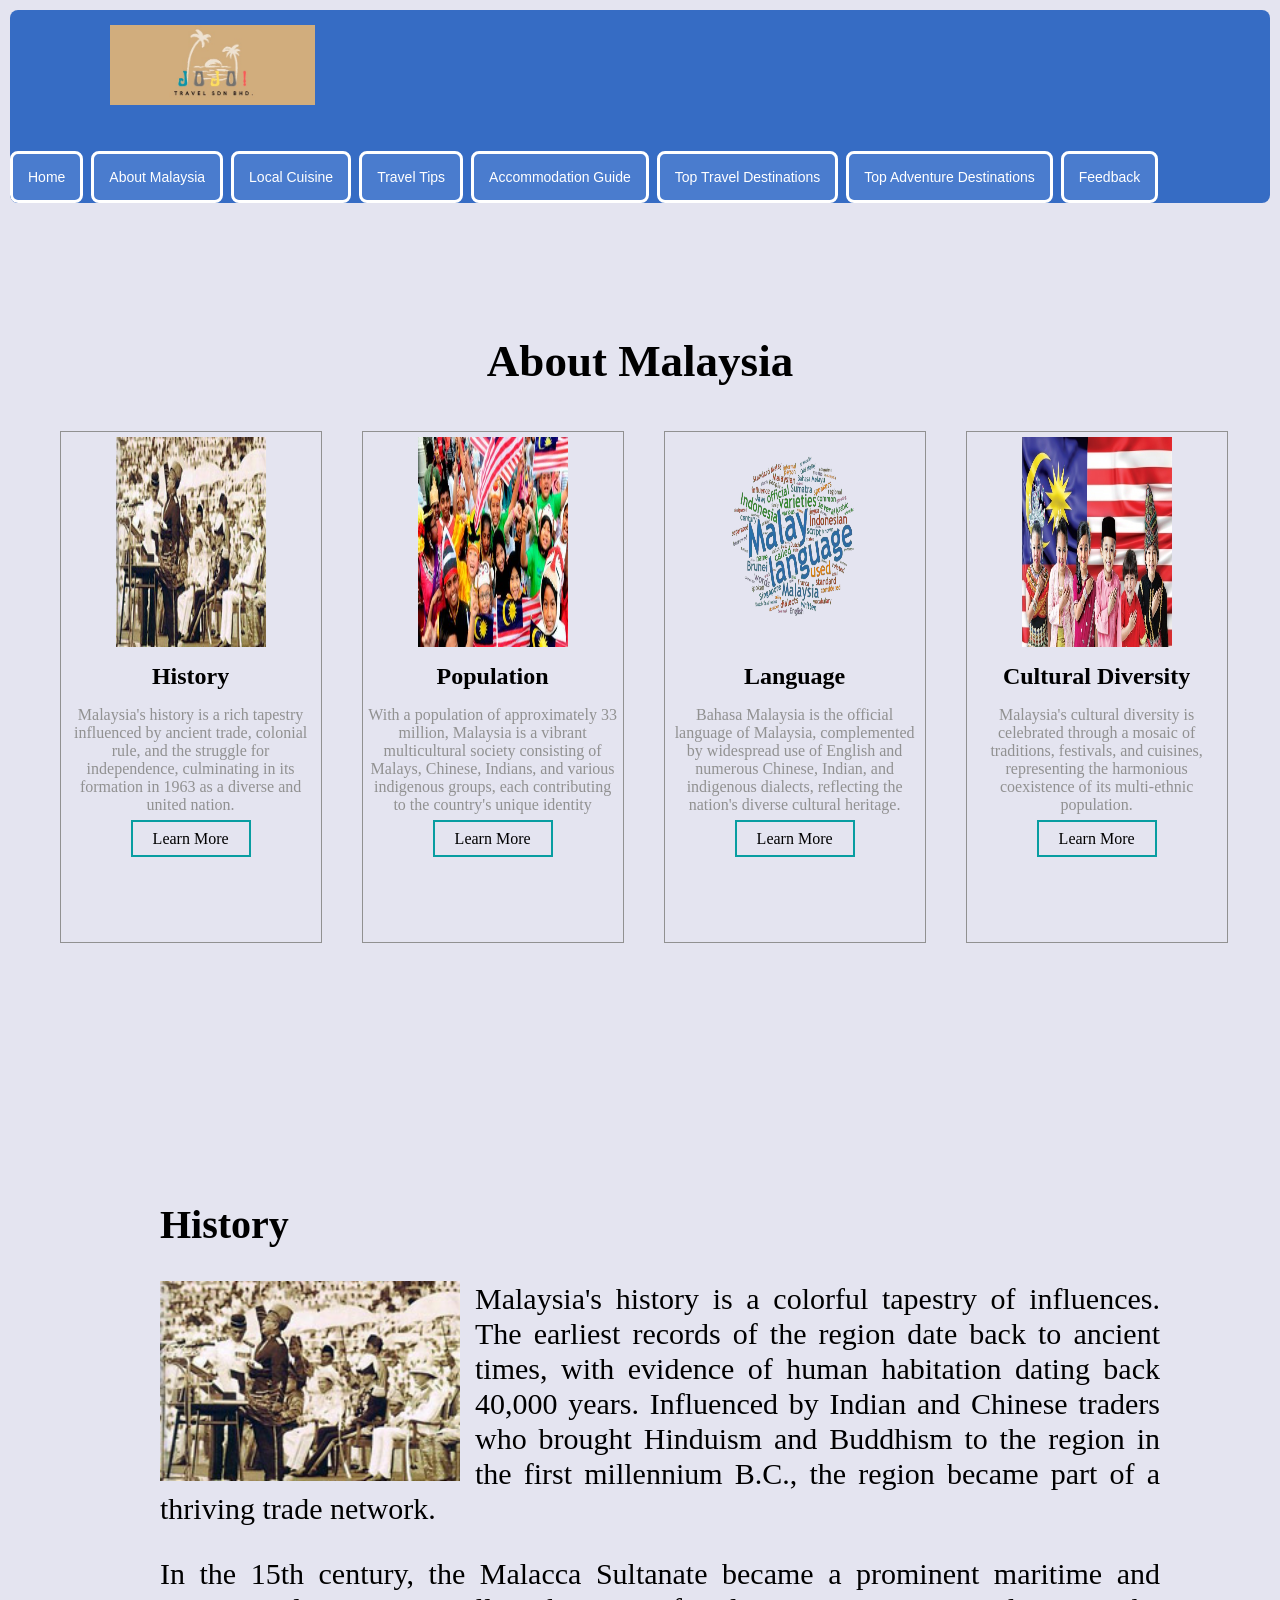
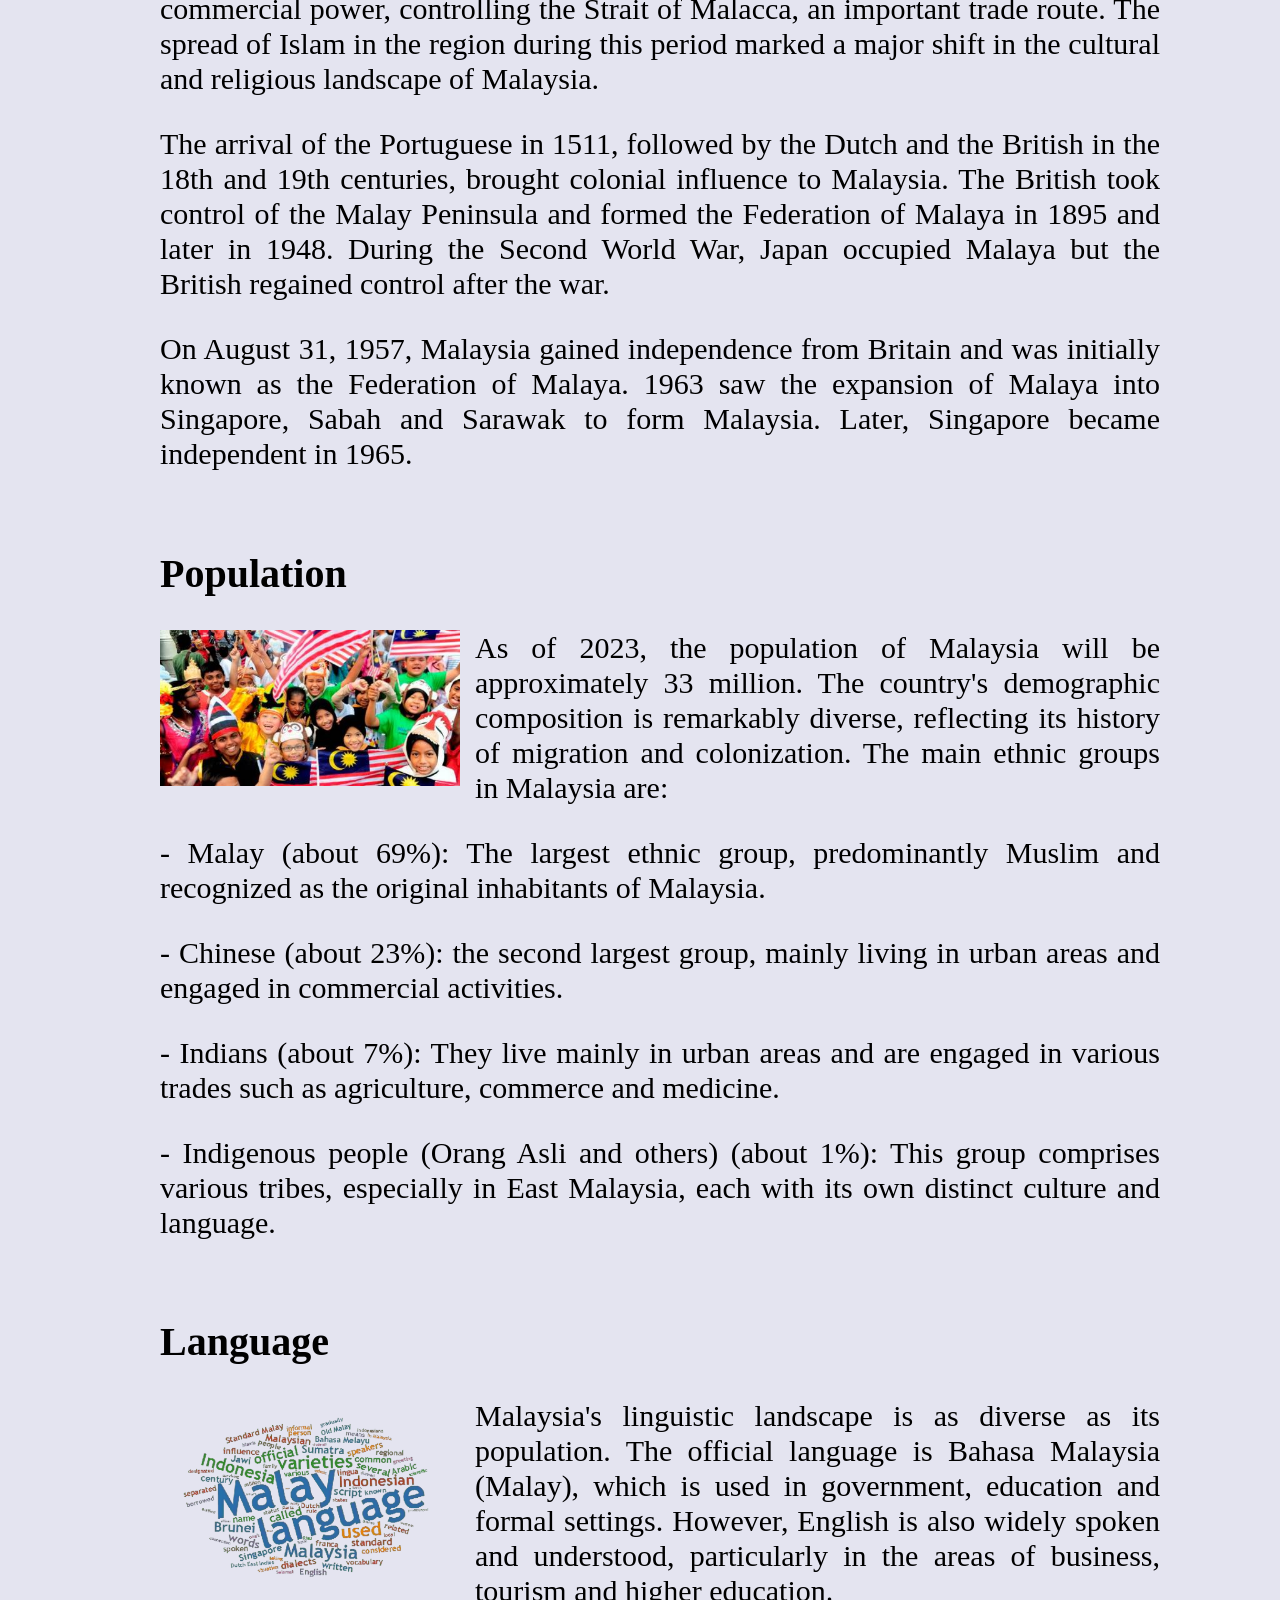
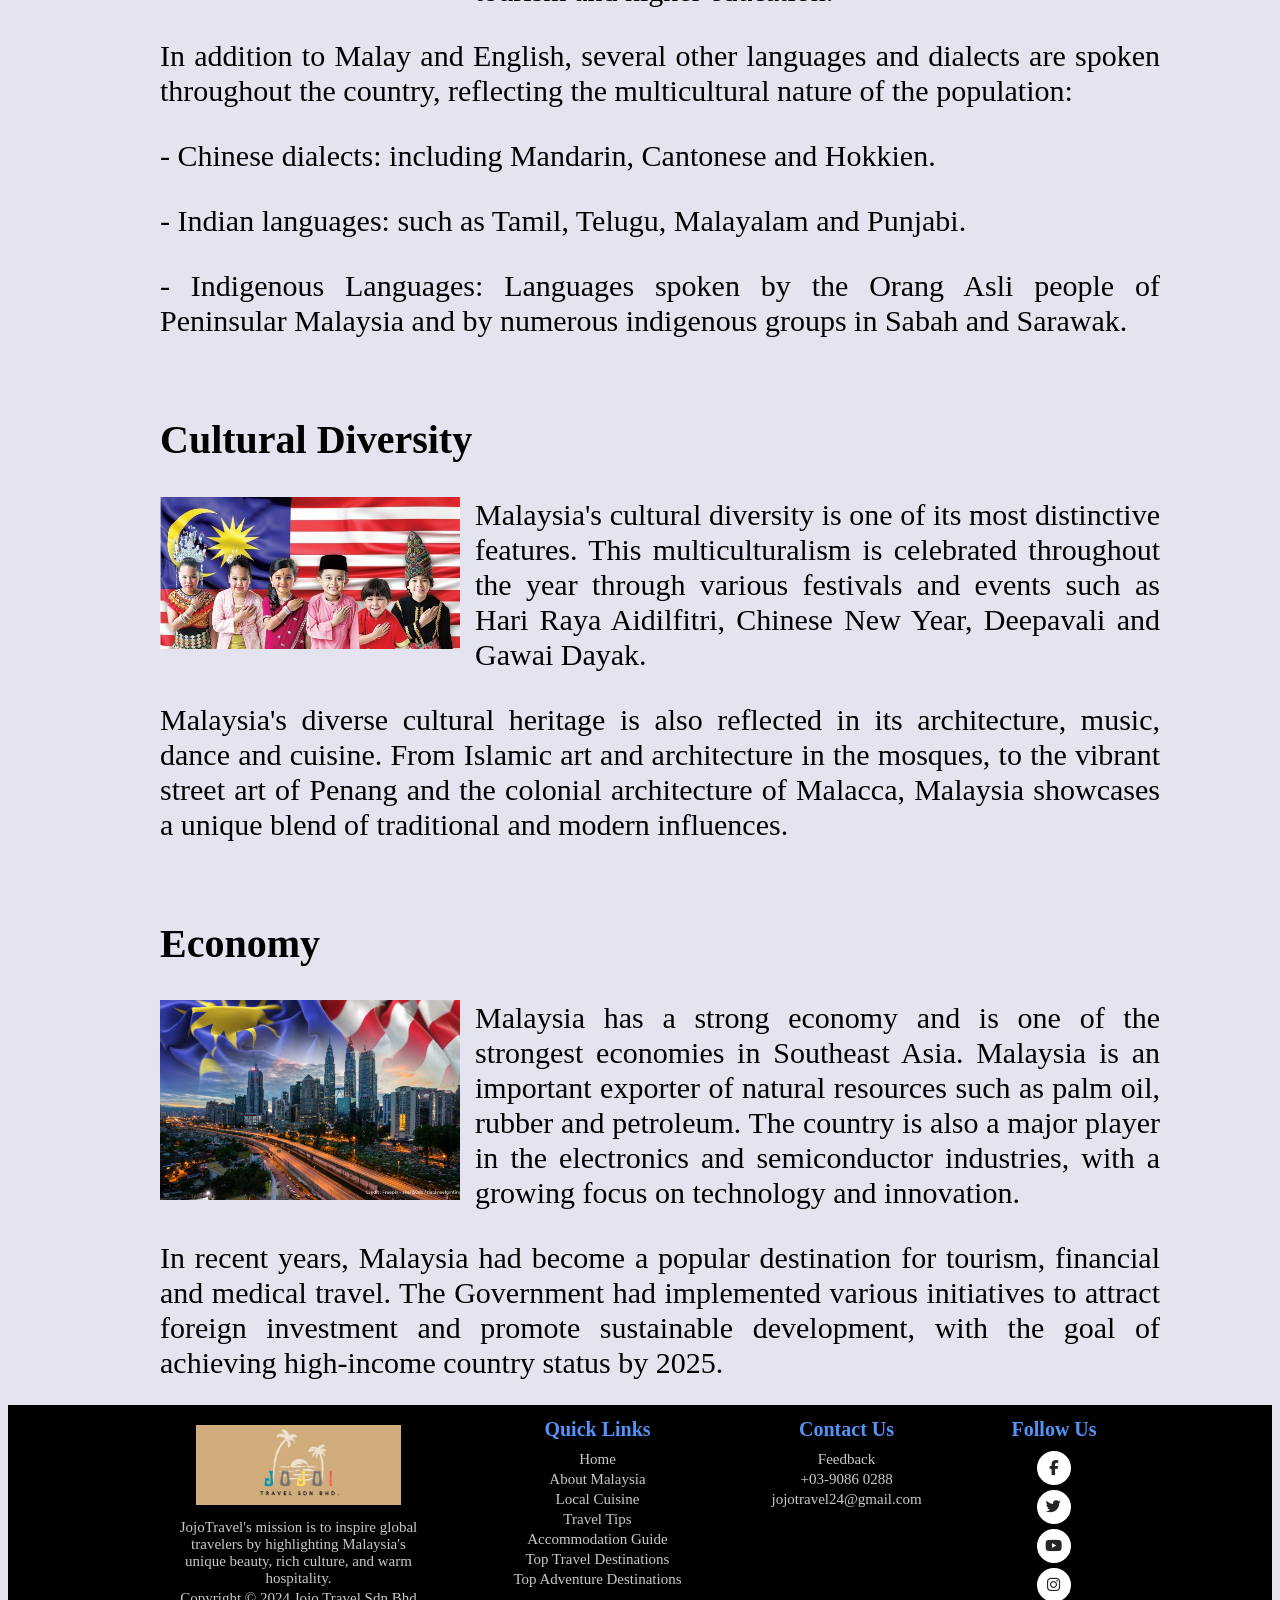
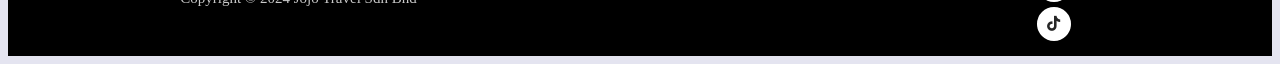
<file: AboutMalaysia.html>
<!DOCTYPE html>
<html lang="en">
    <head>
        <meta charset="utf-8">
        <meta name="viewport" content="width=device-width, initial-scale=1.0">
        <title>About Malaysia</title>
        <link rel="stylesheet" type="text/css" href="css/headerFooter.css">
        <link rel="stylesheet" href=https://cdnjs.cloudflare.com/ajax/libs/font-awesome/6.6.0/css/all.min.css>
        <link rel="stylesheet" href="css/about.css">
        <style>
        </style>
    </head>
    <body>
        <nav class="topBar">
            <div class="top_icon">
                <a href="index.html"><img src="image/JOJO.jpeg"></a>
            </div>
            <div class="topBar_nav">
                <a href="index.html">Home</a>
                <a href="AboutMalaysia.html">About Malaysia</a>
                <a href="LocalCuisine.html">Local Cuisine</a>
                <a href="tips.html">Travel Tips</a>
                <a href="acmGuide.html">Accommodation Guide</a>
                <a href="TopTravelDest.html">Top Travel Destinations</a>
                <a href="TopAdvDest.html">Top Adventure Destinations</a>
                <a href="feedback.html">Feedback</a>
            </div>
        </nav>

        <div class="upcoming_event">

            <h1>About Malaysia</h1>
    
            <div class="upcoming_box">
    
                <div class="upcoming_card">
    
                    <div class="upcoming_img">
                        <img src="./images/about/History.jpeg" alt="history" width="50" height="210">
    
                    </div>
    
                    <div class="upcoming_tag">
                        <h2>History</h2>
                        <p class="about">Malaysia's history is a rich tapestry influenced by ancient trade, colonial rule, and the struggle for independence, culminating in its formation in 1963 as a diverse and united nation.</p>
                        <a href="#history" class="f_btn">Learn More</a>
                    </div>
    
                </div>
    
                <div class="upcoming_card">
    
                    <div class="upcoming_img">
                        <img src="./images/about/population.jpeg" alt="population" width="50" height="210">
                    </div>
    
                    <div class="upcoming_tag">
                        <h2>Population</h2>
                        <p class="about">With a population of approximately 33 million, Malaysia is a vibrant multicultural society consisting of Malays, Chinese, Indians, and various indigenous groups, each contributing to the country's unique identity</p>
                        <a href="#population" class="f_btn">Learn More</a>
                    </div>
    
                </div>
    
    
                <div class="upcoming_card">
    
                    <div class="upcoming_img">
                        <img src="./images/about/language.webp" alt="language" width="50" height="210">
                    </div>
    
                    <div class="upcoming_tag">
                        <h2>Language</h2>
                        <p class="about">Bahasa Malaysia is the official language of Malaysia, complemented by widespread use of English and numerous Chinese, Indian, and indigenous dialects, reflecting the nation's diverse cultural heritage.</p>
                        <a href="#language" class="f_btn">Learn More</a>
                    </div>
    
                </div>
    
                <div class="upcoming_card">
    
                    <div class="upcoming_img">
                        <img src="./images/about/culturaldiversity.jpeg" alt="culturaldiversity" width="50" height="210">
                    </div>
    
                    <div class="upcoming_tag">
                        <h2>Cultural Diversity</h2>
                        <p class="about">Malaysia's cultural diversity is celebrated through a mosaic of traditions, festivals, and cuisines, representing the harmonious coexistence of its multi-ethnic population.</p>
                        <a href="#culturaldiversity" class="f_btn">Learn More</a>
                    </div>
    
                </div>
    
                <div class="upcoming_card">
    
                    <div class="upcoming_img">
                        <img src="./images/about/economy.jpeg" alt="economy" width="50" height="210">
                    </div>
    
                    <div class="upcoming_tag">
                        <h2>Economy</h2>
                        <p class="about">Malaysia's economy is dynamic and fast-growing, driven by natural resource exports, a thriving electronics sector, and a burgeoning tourism and service industry.</p>
                        <a href="#economy" class="f_btn">Learn More</a>
                    </div>
    
                </div>
            </div>
        </div>
    
    
    
        <div class="details">
            <section id="history">
                <h2>History</h2>
                <div class="details_image">
                    <img src="./images/about/History.jpeg" alt="history" width="300" height="500"
                        style="float: left; margin-right: 15px;">
                </div>
                <div class="details_tag">
                    <p>Malaysia's history is a colorful tapestry of influences. The earliest records of the region date back to ancient times, with evidence of human habitation dating back 40,000 years. Influenced by Indian and Chinese traders who brought Hinduism and Buddhism to the region in the first millennium B.C., the region became part of a thriving trade network.</p>

                    <p>In the 15th century, the Malacca Sultanate became a prominent maritime and commercial power, controlling the Strait of Malacca, an important trade route. The spread of Islam in the region during this period marked a major shift in the cultural and religious landscape of Malaysia.</p>
                        
                    <p>The arrival of the Portuguese in 1511, followed by the Dutch and the British in the 18th and 19th centuries, brought colonial influence to Malaysia. The British took control of the Malay Peninsula and formed the Federation of Malaya in 1895 and later in 1948. During the Second World War, Japan occupied Malaya but the British regained control after the war.</p>
                        
                    <p>On August 31, 1957, Malaysia gained independence from Britain and was initially known as the Federation of Malaya. 1963 saw the expansion of Malaya into Singapore, Sabah and Sarawak to form Malaysia. Later, Singapore became independent in 1965.</p>
                </div>
            </section>
        </div>
    
        <div class="details">
            <section id="population">
                <h2>Population</h2>
                    <div class="details_image">
                        <img src="./images/about/population.jpeg" alt="population" width="300" height="500"
                            style="float: left; margin-right: 15px;">
                    </div>
                    <div class="details_tag">
                        <p>As of 2023, the population of Malaysia will be approximately 33 million. The country's demographic composition is remarkably diverse, reflecting its history of migration and colonization. The main ethnic groups in Malaysia are: </p>

                        <p> - Malay (about 69%): The largest ethnic group, predominantly Muslim and recognized as the original inhabitants of Malaysia.</p>
                        <p> - Chinese (about 23%): the second largest group, mainly living in urban areas and engaged in commercial activities.</p>
                        <p> - Indians (about 7%): They live mainly in urban areas and are engaged in various trades such as agriculture, commerce and medicine.</p>
                        <p> - Indigenous people (Orang Asli and others) (about 1%): This group comprises various tribes, especially in East Malaysia, each with its own distinct culture and language.</p>
                    </div>
            </section>
        </div>
    
        <div class="details">
            <section id="language">
                <h2>Language</h2>
                    <div class="details_image">
                        <img src="./images/about/language.webp" alt="language" width="300" height="500"
                            style="float: left; margin-right: 15px;">
                    </div>
                    <div class="details_tag">
                        <p>Malaysia's linguistic landscape is as diverse as its population. The official language is Bahasa Malaysia (Malay), which is used in government, education and formal settings. However, English is also widely spoken and understood, particularly in the areas of business, tourism and higher education.</p>
                        <p>In addition to Malay and English, several other languages and dialects are spoken throughout the country, reflecting the multicultural nature of the population:</p>
                        <p>- Chinese dialects: including Mandarin, Cantonese and Hokkien.</p>
                        <p>- Indian languages: such as Tamil, Telugu, Malayalam and Punjabi.</p>
                        <p>- Indigenous Languages: Languages spoken by the Orang Asli people of Peninsular Malaysia and by numerous indigenous groups in Sabah and Sarawak.</p>
                    </div>
            </section>
        </div>
    
        <div class="details">
            <section id="culturaldiversity">
                <h2>Cultural Diversity</h2>
                    <div class="details_image">
                        <img src="./images/about/culturaldiversity.jpeg" alt="culturaldiversity" width="300" height="500"
                            style="float: left; margin-right: 15px;">
                    </div>
                    <div class="details_tag">
                        <p>Malaysia's cultural diversity is one of its most distinctive features. This multiculturalism is celebrated throughout the year through various festivals and events such as Hari Raya Aidilfitri, Chinese New Year, Deepavali and Gawai Dayak.</p>
                        <p>Malaysia's diverse cultural heritage is also reflected in its architecture, music, dance and cuisine. From Islamic art and architecture in the mosques, to the vibrant street art of Penang and the colonial architecture of Malacca, Malaysia showcases a unique blend of traditional and modern influences.</p>
                    </div>
            </section>
        </div>
    
        <div class="details">
            <section id="economy">
                <h2>Economy</h2>
                    <div class="details_image">
                        <img src="./images/about/economy.jpeg" alt="economy" width="300" height="500"
                            style="float: left; margin-right: 15px;">
                    </div>
                    <div class="details_tag">
                        <p>Malaysia has a strong economy and is one of the strongest economies in Southeast Asia. Malaysia is an important exporter of natural resources such as palm oil, rubber and petroleum. The country is also a major player in the electronics and semiconductor industries, with a growing focus on technology and innovation.</p>
                        <p>In recent years, Malaysia had become a popular destination for tourism, financial and medical travel. The Government had implemented various initiatives to attract foreign investment and promote sustainable development, with the goal of achieving high-income country status by 2025.</p>
                    </div>
            </section>
        </div>
        

        <footer>
            <div class="bottom">
                <ul class="bottom_left">
                    <div class="bottom_icon">
                    <a href="index.html"><img src="image/JOJO.jpeg"></a>
                    </div>
                    <li>JojoTravel's mission is to inspire global travelers by highlighting Malaysia's unique beauty, rich culture, and warm hospitality.</li>
                    <li>Copyright © 2024 Jojo Travel Sdn Bhd</li>
                </ul>
                <ul class="bottom_nav">
                    <li class="bottom_Head">Quick Links</li>
                    <li><a href="index.html">Home</a></li>
                    <li><a href="AboutMalaysia.html">About Malaysia</a></li>
                    <li><a href="LocalCuisine.html">Local Cuisine</a></li>
                    <li><a href="tips.html">Travel Tips</a></li>
                    <li><a href="acmGuide.html">Accommodation Guide</a></li>
                    <li><a href="TopTravelDest.html">Top Travel Destinations</a></li>
                    <li><a href="TopAdvDest.html">Top Adventure Destinations</a></li>
                </ul>
                <ul>
                    <li class="bottom_Head">Contact Us</li>
                    <li class="feedback"><a href="feedback.html">Feedback</a></li>
                    <li>+03-9086 0288</li>
                    <li>jojotravel24@gmail.com</li>
                </ul>
                <ul class="bottom_media">
                    <li class="bottom_Head">Follow Us</li>
                    <li><a href="https://www.facebook.com" target="_blank"><i class="fab fa-facebook-f icon"></i></a></li>
                    <li><a href="https://www.twitter.com" target="_blank"><i class="fab fa-twitter icon"></i></a></li>
                    <li><a href="https://www.youtube.com" target="_blank"><i class="fab fa-youtube icon"></i></a></li>
                    <li><a href="https://www.instagram.com" target="_blank"><i class="fab fa-instagram icon"></i></a></li>
                    <li><a href="https://www.tiktok.com" target="_blank"><i class="fab fa-tiktok icon"></i></a></li>
                </ul>
            </div>
        </footer>
    </body>
</html>
</file>
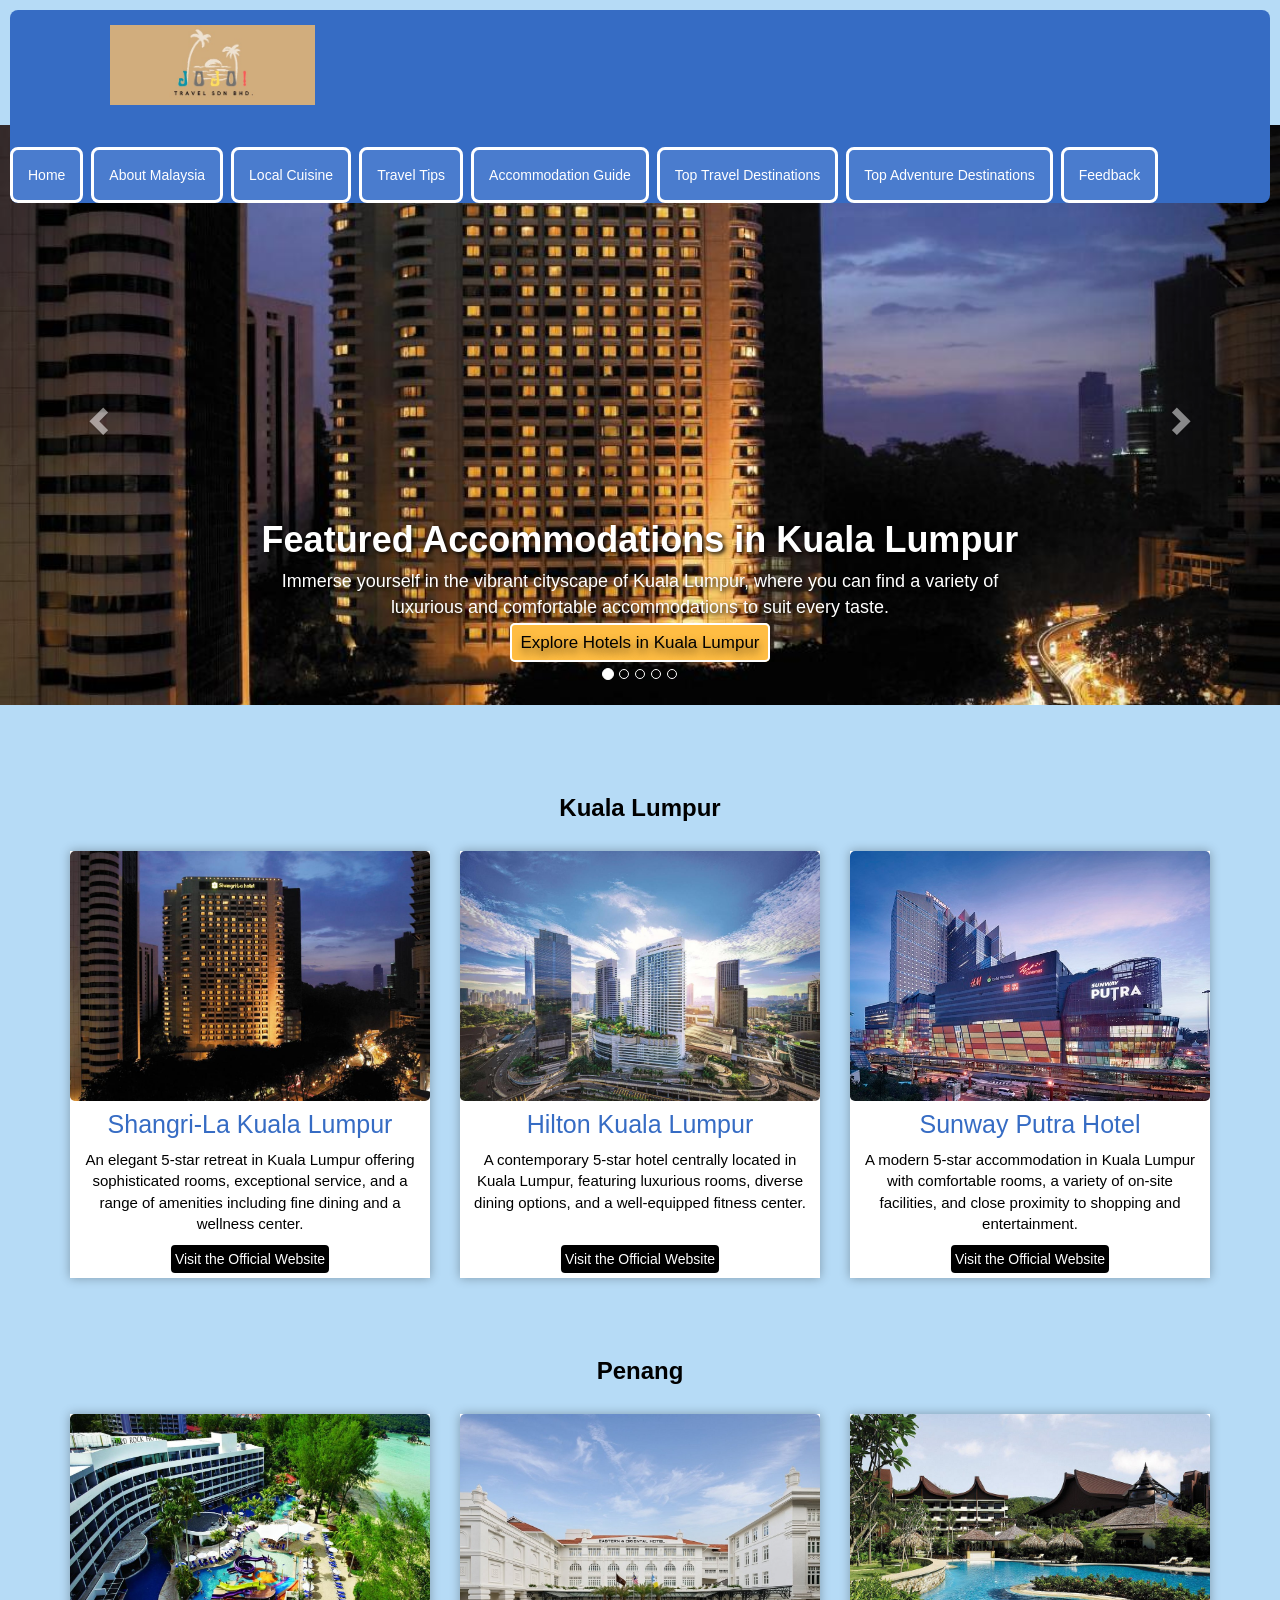
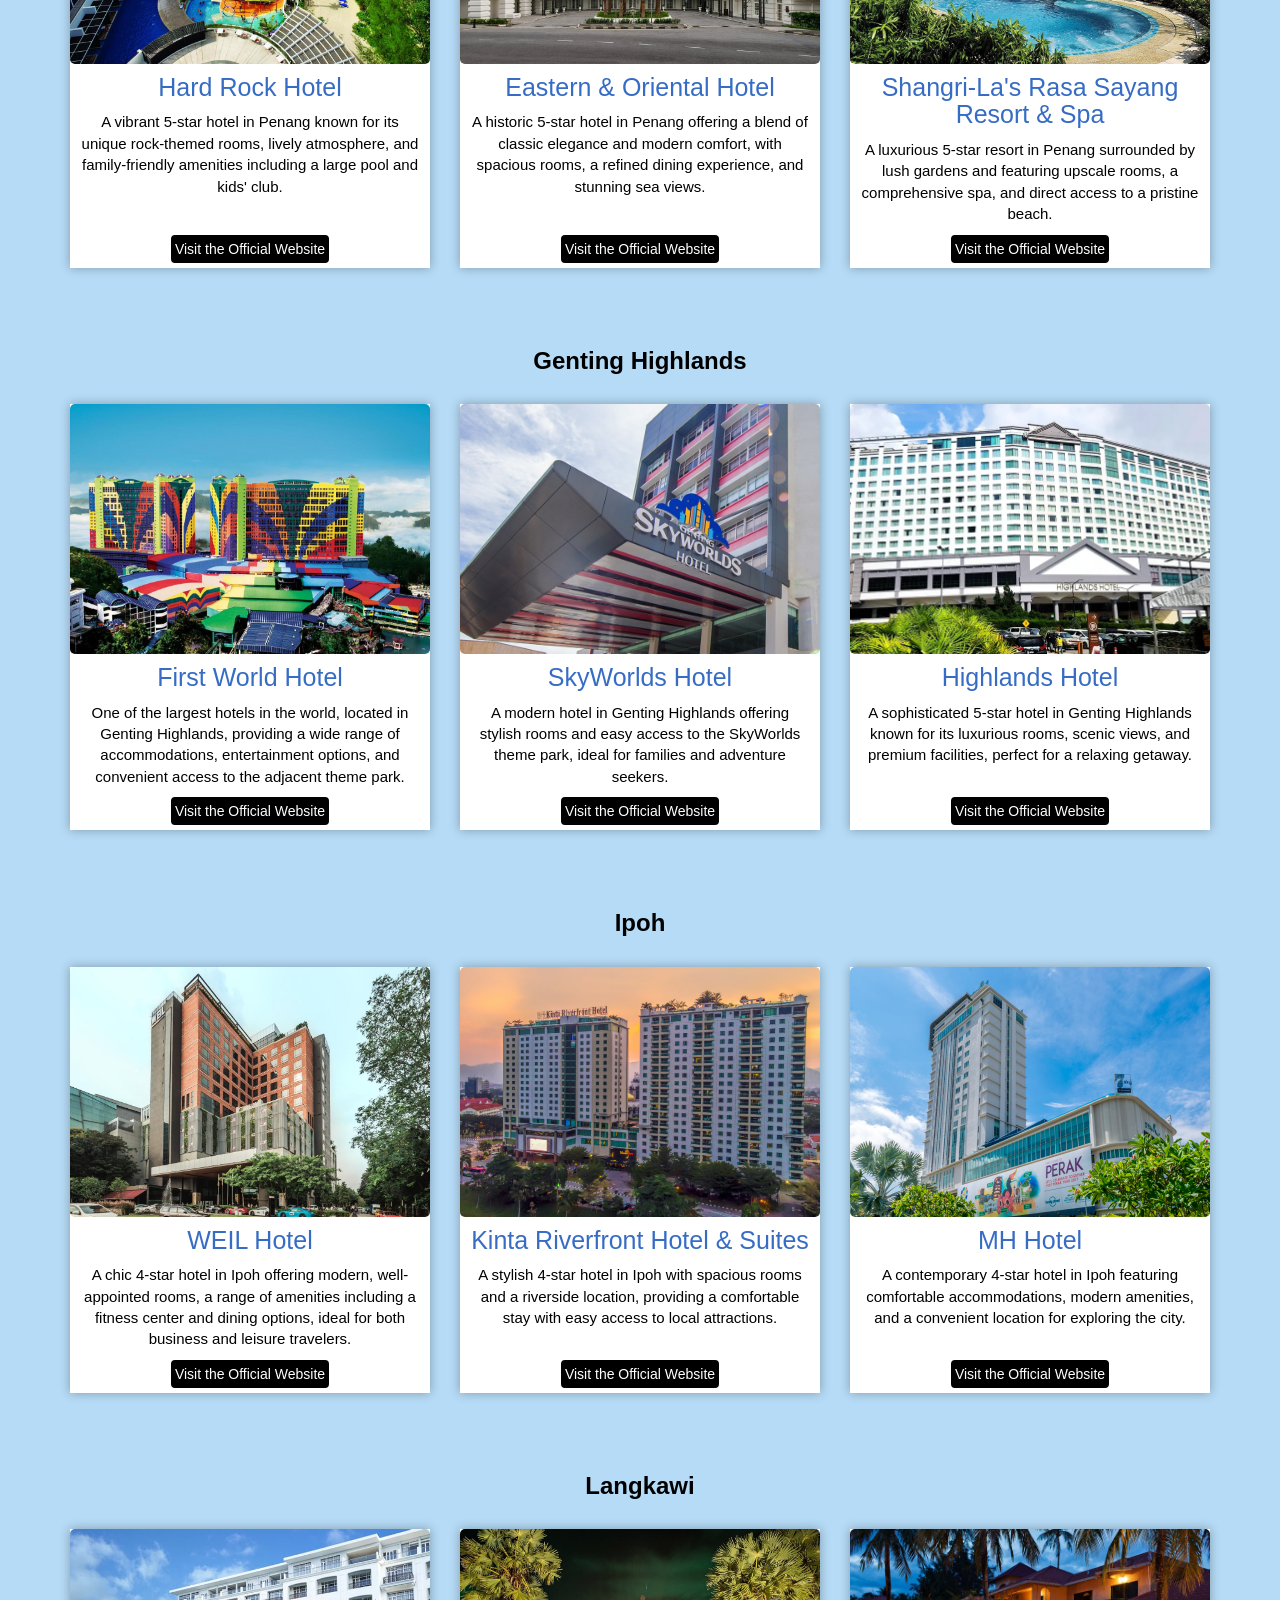
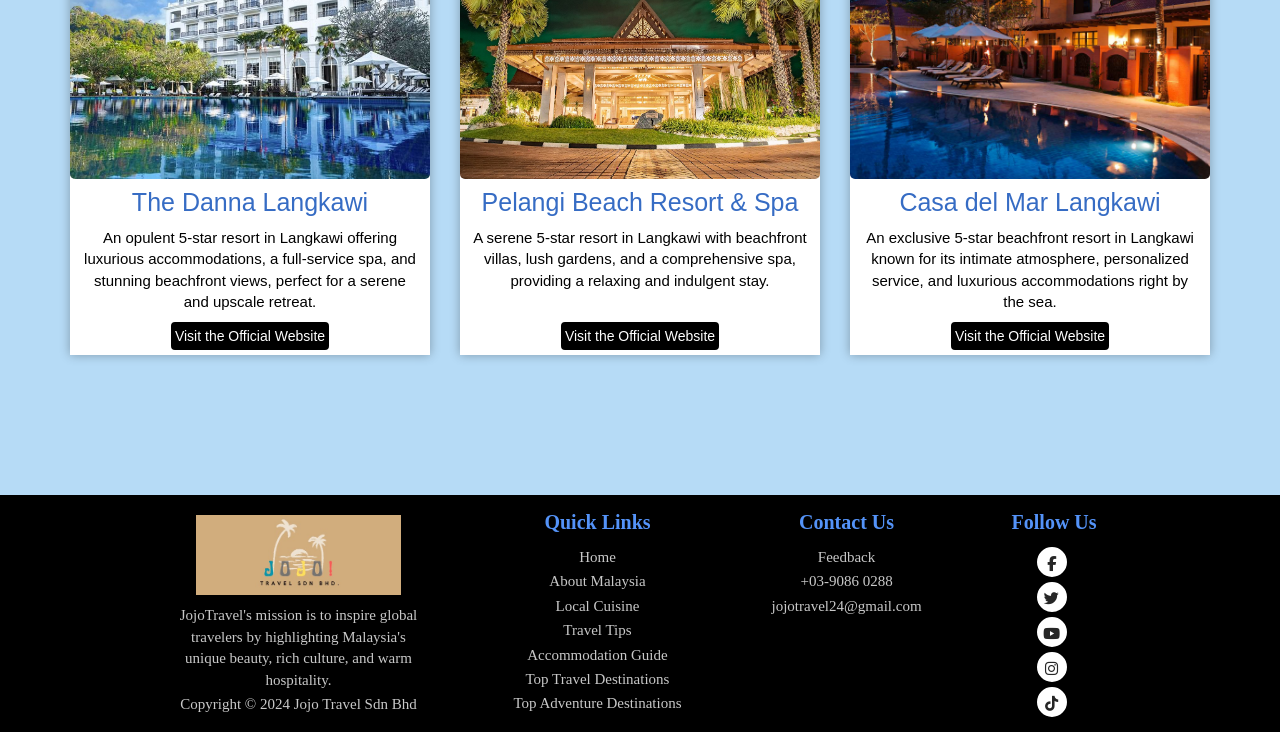
<file: acmGuide.html>
<!DOCTYPE html>
<html lang="en">
    <head>
        <meta charset="utf-8">
        <meta name="viewport" content="width=device-width, initial-scale=1.0">
        <title>Accomodation Guide</title>
        
        <link rel="stylesheet" href="https://maxcdn.bootstrapcdn.com/bootstrap/3.4.1/css/bootstrap.min.css">
        <link rel="stylesheet" href=https://cdnjs.cloudflare.com/ajax/libs/font-awesome/6.6.0/css/all.min.css>
        <link rel="stylesheet" href="css/acmGuide.css">
        <link rel="stylesheet" href="css/headerFooter.css">
        <link rel="stylesheet" href="css/modal.css">
        <script src="https://ajax.googleapis.com/ajax/libs/jquery/3.7.1/jquery.min.js"></script>
        <script src="https://maxcdn.bootstrapcdn.com/bootstrap/3.4.1/js/bootstrap.min.js"></script>
        
    </head>
    <body>
        <nav class="topBar">
            <div class="top_icon">
                <a href="index.html"><img src="image/JOJO.jpeg"></a>
            </div>
            <div class="topBar_nav">
                <a href="index.html">Home</a>
                <a href="AboutMalaysia.html">About Malaysia</a>
                <a href="LocalCuisine.html">Local Cuisine</a>
                <a href="tips.html">Travel Tips</a>
                <a href="acmGuide.html">Accommodation Guide</a>
                <a href="TopTravelDest.html">Top Travel Destinations</a>
                <a href="TopAdvDest.html">Top Adventure Destinations</a>
                <a href="feedback.html">Feedback</a>
            </div>
        </nav>
        <br>

        <div id="myCarousel" class="carousel slide" data-ride="carousel">
            <ol class="carousel-indicators">
              <li data-target="#myCarousel" data-slide-to="0" class="active"></li>
              <li data-target="#myCarousel" data-slide-to="1"></li>
              <li data-target="#myCarousel" data-slide-to="2"></li>
              <li data-target="#myCarousel" data-slide-to="3"></li>
              <li data-target="#myCarousel" data-slide-to="4"></li>
            </ol>
        
            <div class="carousel-inner" role="listbox">
              <div class="item active">
                <img src="acm_img/shangri-la.jpg" alt="Image">
                <div class="carousel-caption">
                    <h1>Featured Accommodations in Kuala Lumpur</h1>
                    <p class="acm_guide">Immerse yourself in the vibrant cityscape of Kuala Lumpur, where you can find a variety of luxurious and comfortable accommodations to suit every taste.</p>
                    <a href="#kuala_lumpur" class="btn-link">Explore Hotels in Kuala Lumpur</a>
                </div>      
                
              </div>
        
              <div class="item">
                <img src="acm_img/hard_rock.jpg" alt="Image">
                <div class="carousel-caption">
                    <h1>Featured Accommodations in Penang</h1>
                    <p class="acm_guide">Experience the cultural richness of Penang, where you can enjoy diverse dining options and stay in well-appointed hotels that reflect the city's heritage.</p>
                    <a href="#penang" class="btn-link">Explore Hotels in Penang</a>
                </div>      
              </div>

              <div class="item">
                <img src="acm_img/firstWorld.jpg" alt="Image">
                <div class="carousel-caption">
                    <h1>Featured Accommodations in Genting Highlands</h1>
                    <p class="acm_guide">Take in the stunning views and exciting attractions of Genting Highlands, with a range of accommodation options designed for relaxation and adventure.</p>
                    <a href="#genting" class="btn-link">Explore Hotels in Genting Highlands</a>
                </div>      
              </div>

              <div class="item">
                <img src="acm_img/weil.jpg" alt="Image">
                <div class="carousel-caption">
                    <h1>Featured Accommodations in Ipoh</h1>
                    <p class="acm_guide">Discover the serene charm of Ipoh, offering a selection of cozy hotels and experiences that capture the essence of this tranquil destination.</p>
                    <a href="#ipoh" class="btn-link">Explore Hotels in Ipoh</a>
                </div>      
              </div>

              <div class="item">
                <img src="acm_img/thedanna.jpg" alt="Image">
                <div class="carousel-caption">
                    <h1>Featured Accommodations in Langkawi</h1>
                    <p class="acm_guide">Discover the breathtaking natural beauty of Langkawi, where you'll find a range of luxurious resorts and charming accommodations set amidst stunning landscapes.</p>
                    <a href="#langkawi" class="btn-link">Explore Hotels in Langkawi</a>
                </div>      
              </div>
            </div>
            
            <a class="left carousel-control" href="#myCarousel" role="button" data-slide="prev">
                <span class="glyphicon glyphicon-chevron-left" aria-hidden="true"></span>
                <span class="sr-only">Previous</span>
            </a>
            <a class="right carousel-control" href="#myCarousel" role="button" data-slide="next">
                <span class="glyphicon glyphicon-chevron-right" aria-hidden="true"></span>
                <span class="sr-only">Next</span>
            </a>
        </div>

        <!-- <div class="button-container">
            <a href="#kuala_lumpur">Kuala Lumpur</a>
            <a href="#penang">Penang</a>
            <a href="#genting">Genting Highland</a>
            <a href="#ipoh">Ipoh</a>
            <a href="#langkawi">Langkawi</a>
        </div> -->

        <br><br><br><br>
        <div class="container text-center">    
            <h3 id="kuala_lumpur">Kuala Lumpur</h3><br>
          
            <div class="row">
                <div class="col-sm-4">
                        <div class="box">
                            <img src="acm_img/shangri-la.jpg" class="img-responsive" style="width:100%" alt="Shangri-La Kuala Lumpur">
                            <h4>Shangri-La Kuala Lumpur</h4>
                            <p>An elegant 5-star retreat in Kuala Lumpur offering sophisticated rooms, exceptional service, and a range of amenities including fine dining and a wellness center.</p>
                            <a href="https://www.shangri-la.com/en/kualalumpur/shangrila/" class="visit_button" target="_blank" rel="noopener noreferrer">Visit the Official Website</a>
                        </div>
                </div>
        
                <div class="col-sm-4">
                    <div class="box">
                        <img src="acm_img/hilton.jpg" class="img-responsive" style="width:100%" alt="Hilton Kuala Lumpur">
                        <h4>Hilton Kuala Lumpur</h4>
                        <p>A contemporary 5-star hotel centrally located in Kuala Lumpur, featuring luxurious rooms, diverse dining options, and a well-equipped fitness center.</p>
                        <a href="https://www.hilton.com/en/hotels/kulhihi-hilton-kuala-lumpur/" class="visit_button" target="_blank" rel="noopener noreferrer">Visit the Official Website</a>
                    </div>
                </div>
        
            <div class="col-sm-4">
                <div class="box">
                    <img src="acm_img/sunway_putra.jpg" class="img-responsive" style="width:100%" alt="Sunway Putra Hotel">
                    <h4>Sunway Putra Hotel</h4>
                    <p>A modern 5-star accommodation in Kuala Lumpur with comfortable rooms, a variety of on-site facilities, and close proximity to shopping and entertainment.</p>
                    <a href="https://www.sunwayhotels.com/sunway-putra" class="visit_button" target="_blank" rel="noopener noreferrer">Visit the Official Website</a>
                </div>
            </div>
        </div><br><br><br><br>
        
            <h3 id="penang">Penang</h3><br>
            <div class="row">
                <div class="col-sm-4">
                        <div class="box">
                            <img src="acm_img/hard_rock.jpg" class="img-responsive" style="width:100%" alt="Hard Rock Hotel">
                            <h4>Hard Rock Hotel</h4>
                            <p>A vibrant 5-star hotel in Penang known for its unique rock-themed rooms, lively atmosphere, and family-friendly amenities including a large pool and kids' club.</p>
                            <a href="https://hotel.hardrock.com/penang/" class="visit_button" target="_blank" rel="noopener noreferrer">Visit the Official Website</a>
                        </div>
                </div>
        
                <div class="col-sm-4">
                    <div class="box">
                        <img src="acm_img/eastern-oriental-hotel.jpg" class="img-responsive" style="width:100%" alt="Eastern & Oriental Hotel">
                        <h4>Eastern & Oriental Hotel</h4>
                        <p>A historic 5-star hotel in Penang offering a blend of classic elegance and modern comfort, with spacious rooms, a refined dining experience, and stunning sea views.</p>
                        <a href="https://www.eohotels.com/" class="visit_button" target="_blank" rel="noopener noreferrer">Visit the Official Website</a>
                    </div>
                </div>
        
            <div class="col-sm-4">
                <div class="box">
                    <img src="acm_img/shangri-la_Penang.jpg" class="img-responsive" style="width:100%" alt="Shangri-La's Rasa Sayang Resort & Spa">
                    <h4>Shangri-La's Rasa Sayang Resort & Spa</h4>
                    <p>A luxurious 5-star resort in Penang surrounded by lush gardens and featuring upscale rooms, a comprehensive spa, and direct access to a pristine beach.</p>
                    <a href="https://www.shangri-la.com/en/penang/rasasayangresort/" class="visit_button" target="_blank" rel="noopener noreferrer">Visit the Official Website</a>
                </div>
            </div>
        </div><br><br><br><br>
        
            <h3 id="genting">Genting Highlands</h3><br>
            <div class="row">
                <div class="col-sm-4">
                        <div class="box">
                            <img src="acm_img/firstWorld.jpg" class="img-responsive" style="width:100%" alt="First World Hotel">
                            <h4>First World Hotel</h4>
                            <p>One of the largest hotels in the world, located in Genting Highlands, providing a wide range of accommodations, entertainment options, and convenient access to the adjacent theme park.</p>
                            <a href="https://www.rwgenting.com/en/hotels/first-world-hotel.html" class="visit_button" target="_blank" rel="noopener noreferrer">Visit the Official Website</a>
                        </div>
                </div>
        
                <div class="col-sm-4">
                        <div class="box">
                            <img src="acm_img/skyWorld.jpeg" class="img-responsive" style="width:100%" alt="SkyWorlds Hotel">
                            <h4>SkyWorlds Hotel</h4>
                            <p>A modern hotel in Genting Highlands offering stylish rooms and easy access to the SkyWorlds theme park, ideal for families and adventure seekers.</p>
                            <a href="https://www.rwgenting.com/en/hotels/genting-skyworlds-hotel.html" class="visit_button" target="_blank" rel="noopener noreferrer">Visit the Official Website</a>
                        </div>
                </div>
        
                <div class="col-sm-4">
                        <div class="box">
                            <img src="acm_img/highland.jpg" class="img-responsive" style="width:100%" alt="Highlands Hotel">
                            <h4>Highlands Hotel</h4>
                            <p>A sophisticated 5-star hotel in Genting Highlands known for its luxurious rooms, scenic views, and premium facilities, perfect for a relaxing getaway.</p>
                            <a href="https://www.rwgenting.com/en/hotels/highlands-hotel.html" class="visit_button" target="_blank" rel="noopener noreferrer">Visit the Official Website</a>
                        </div>
                </div>
            </div><br><br><br><br>
        
            <h3 id="ipoh">Ipoh</h3><br>
            <div class="row">
                <div class="col-sm-4">
                        <div class="box">
                            <img src="acm_img/weil.jpg" class="img-responsive" style="width:100%" alt="WEIL Hotel">
                            <h4>WEIL Hotel</h4>
                            <p>A chic 4-star hotel in Ipoh offering modern, well-appointed rooms, a range of amenities including a fitness center and dining options, ideal for both business and leisure travelers.</p>
                            <a href="http://www.weilhotel.com/" class="visit_button" target="_blank" rel="noopener noreferrer">Visit the Official Website</a>
                        </div>
                </div>
        
                <div class="col-sm-4">
                        <div class="box">
                            <img src="acm_img/kinta.jpg" class="img-responsive" style="width:100%" alt="Kinta Riverfront Hotel & Suites">
                            <h4>Kinta Riverfront Hotel & Suites</h4>
                            <p>A stylish 4-star hotel in Ipoh with spacious rooms and a riverside location, providing a comfortable stay with easy access to local attractions.</p>
                            <a href="https://www.kintariverfront.com.my/" class="visit_button" target="_blank" rel="noopener noreferrer">Visit the Official Website</a>
                        </div>
                </div>
        
                <div class="col-sm-4">
                        <div class="box">
                            <img src="acm_img/mh.jpg" class="img-responsive" style="width:100%" alt="MH Hotel">
                            <h4>MH Hotel</h4>
                            <p>A contemporary 4-star hotel in Ipoh featuring comfortable accommodations, modern amenities, and a convenient location for exploring the city.</p>
                            <a href="https://www.mhhotels.com.my/" class="visit_button" target="_blank" rel="noopener noreferrer">Visit the Official Website</a>
                        </div>
                </div>
            </div><br><br><br><br>
        
            <h3 id="langkawi">Langkawi</h3><br>
            <div class="row">
                <div class="col-sm-4">
                        <div class="box">
                            <img src="acm_img/thedanna.jpg" class="img-responsive" style="width:100%" alt="The Danna Langkawi">
                            <h4>The Danna Langkawi</h4>
                            <p>An opulent 5-star resort in Langkawi offering luxurious accommodations, a full-service spa, and stunning beachfront views, perfect for a serene and upscale retreat.</p>
                            <a href="https://www.thedanna.com/" class="visit_button" target="_blank" rel="noopener noreferrer">Visit the Official Website</a>
                        </div>
                </div>
        
                <div class="col-sm-4">
                        <div class="box">
                            <img src="acm_img/pelangi.jpg" class="img-responsive" style="width:100%" alt="Pelangi Beach Resort & Spa">
                            <h4>Pelangi Beach Resort & Spa</h4>
                            <p>A serene 5-star resort in Langkawi with beachfront villas, lush gardens, and a comprehensive spa, providing a relaxing and indulgent stay.</p>
                            <a href="https://www.pelangiresort.com/" class="visit_button" target="_blank" rel="noopener noreferrer">Visit the Official Website</a>
                        </div>
                </div>
        
                <div class="col-sm-4">
                        <div class="box">
                            <img src="acm_img/casadelmar.jpg" class="img-responsive" style="width:100%" alt="Casa del Mar Langkawi">
                            <h4>Casa del Mar Langkawi</h4>
                            <p>An exclusive 5-star beachfront resort in Langkawi known for its intimate atmosphere, personalized service, and luxurious accommodations right by the sea.</p>
                            <a href="https://casadelmar-langkawi.com/" class="visit_button" target="_blank" rel="noopener noreferrer">Visit the Official Website</a>
                        </div>
                </div>
            </div><br><br><br><br>
        </div>

        <div id="modal_id" class="modal">
            <span class="close">&times;</span>
            <img class="modal-content" id="modal_img">
            <div id="caption"></div>
          </div>

        <br><br><br>

        <footer>
            <div class="bottom">
                <ul class="bottom_left">
                    <div class="bottom_icon">
                    <a href="index.html"><img src="image/JOJO.jpeg"></a>
                    </div>
                    <li>JojoTravel's mission is to inspire global travelers by highlighting Malaysia's unique beauty, rich culture, and warm hospitality.</li>
                    <li>Copyright © 2024 Jojo Travel Sdn Bhd</li>
                </ul>
                <ul class="bottom_nav">
                    <li class="bottom_Head">Quick Links</li>
                    <li><a href="index.html">Home</a></li>
                    <li><a href="AboutMalaysia.html">About Malaysia</a></li>
                    <li><a href="LocalCuisine.html">Local Cuisine</a></li>
                    <li><a href="tips.html">Travel Tips</a></li>
                    <li><a href="acmGuide.html">Accommodation Guide</a></li>
                    <li><a href="TopTravelDest.html">Top Travel Destinations</a></li>
                    <li><a href="TopAdvDest.html">Top Adventure Destinations</a></li>
                </ul>
                <ul>
                    <li class="bottom_Head">Contact Us</li>
                    <li class="feedback"><a href="feedback.html">Feedback</a></li>
                    <li>+03-9086 0288</li>
                    <li>jojotravel24@gmail.com</li>
                </ul>
                <ul class="bottom_media">
                    <li class="bottom_Head">Follow Us</li>
                    <li><a href="https://www.facebook.com" target="_blank"><i class="fab fa-facebook-f icon"></i></a></li>
                    <li><a href="https://www.twitter.com" target="_blank"><i class="fab fa-twitter icon"></i></a></li>
                    <li><a href="https://www.youtube.com" target="_blank"><i class="fab fa-youtube icon"></i></a></li>
                    <li><a href="https://www.instagram.com" target="_blank"><i class="fab fa-instagram icon"></i></a></li>
                    <li><a href="https://www.tiktok.com" target="_blank"><i class="fab fa-tiktok icon"></i></a></li>
                </ul>
            </div>
        </footer>

        <script src="js/modal.js"></script>
    </body>
</html>
</file>
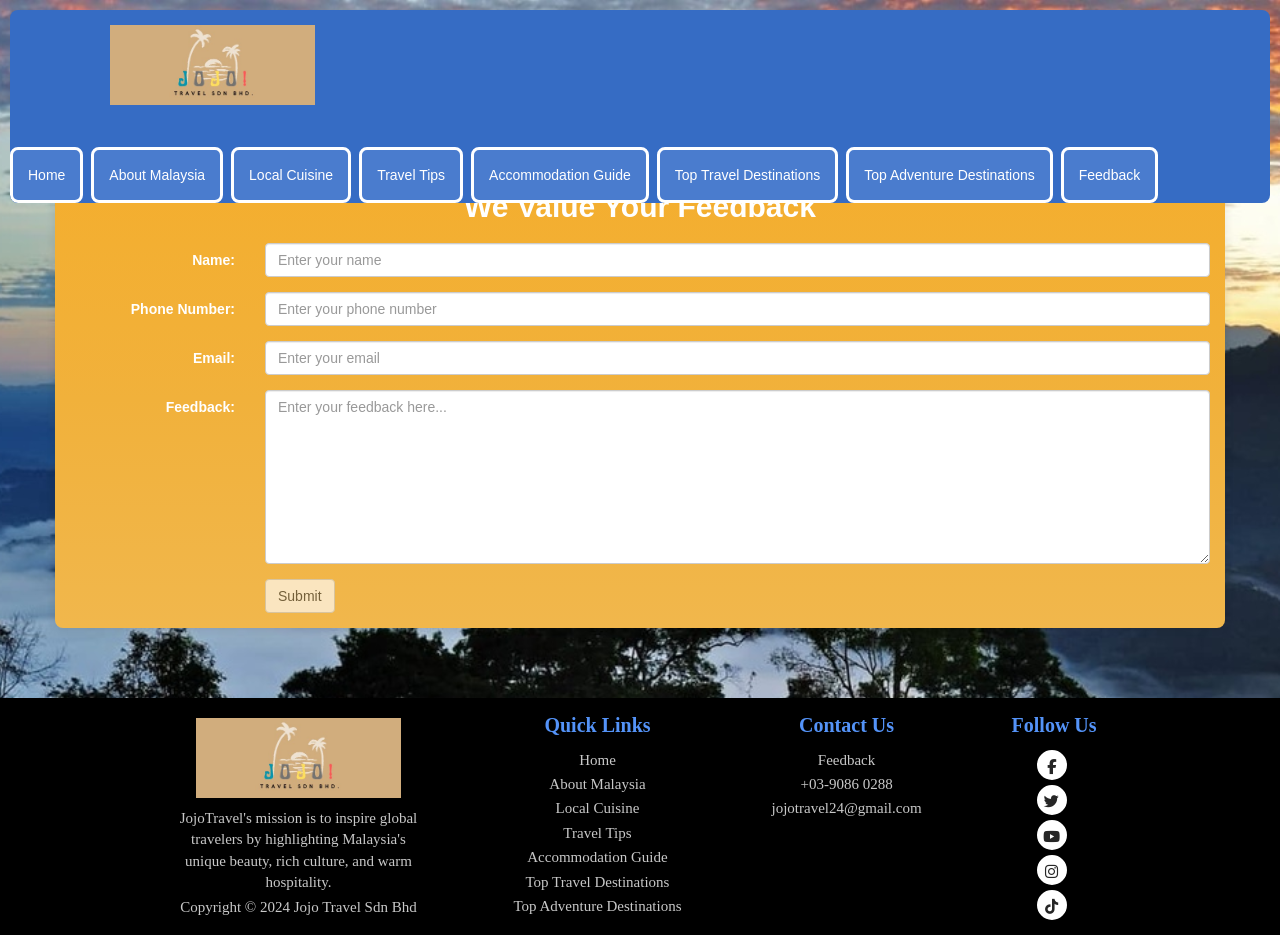
<file: feedback.html>
<!DOCTYPE html>
<html lang="en">
    <head>
        <meta charset="utf-8">
        <meta name="viewport" content="width=device-width, initial-scale=1.0">
        <title>Feedback</title>

        
        <link rel="stylesheet" href=https://cdnjs.cloudflare.com/ajax/libs/font-awesome/6.6.0/css/all.min.css>
        <link rel="stylesheet" href="https://maxcdn.bootstrapcdn.com/bootstrap/3.4.1/css/bootstrap.min.css">
        <link rel="stylesheet" type="text/css" href="css/feedback.css">
        <link rel="stylesheet" type="text/css" href="css/headerFooter.css">

        <script src="https://ajax.googleapis.com/ajax/libs/jquery/3.7.1/jquery.min.js"></script>
        <script src="https://maxcdn.bootstrapcdn.com/bootstrap/3.4.1/js/bootstrap.min.js"></script>
        <script src="https://www.google.com/recaptcha/api.js"></script>
        
    </head>
    <body>
        <nav class="topBar">
            <div class="top_icon">
                <a href="index.html"><img src="image/JOJO.jpeg"></a>
            </div>
            <div class="topBar_nav">
                <a href="index.html">Home</a>
                <a href="AboutMalaysia.html">About Malaysia</a>
                <a href="LocalCuisine.html">Local Cuisine</a>
                <a href="tips.html">Travel Tips</a>
                <a href="acmGuide.html">Accommodation Guide</a>
                <a href="TopTravelDest.html">Top Travel Destinations</a>
                <a href="TopAdvDest.html">Top Adventure Destinations</a>
                <a href="feedback.html">Feedback</a>
            </div>
        </nav>


        <div class="container">
            <h2>We Value Your Feedback</h2>
            <form class="form-horizontal" action="https://api.web3forms.com/submit" method="POST">
                <input type="hidden" name="apikey" value="2bda163d-05b4-4f89-89c3-38c340962546">
                <div class="form-group">
                    <label class="control-label col-sm-2" for="name">Name:</label>
                    <div class="col-sm-10">
                        <input type="name" class="form-control" id="name" placeholder="Enter your name" name="name" required>
                    </div>
                </div>
                <div class="form-group">
                    <label class="control-label col-sm-2" for="phone">Phone Number:</label>
                    <div class="col-sm-10">
                        <input type="phone" class="form-control" id="phone" placeholder="Enter your phone number" name="phone" required>
                    </div>
                </div>
              <div class="form-group">
                <label class="control-label col-sm-2" for="email">Email:</label>
                <div class="col-sm-10">
                  <input type="email" class="form-control" id="email" placeholder="Enter your email" name="email" required>
                </div>
              </div>
              <div class="form-group">
                <label class="control-label col-sm-2" for="feedback">Feedback:</label>
                <div class="col-sm-10">
                    <textarea type="text" class="form-control" id="feedback" placeholder="Enter your feedback here..." name="feedback" rows="8" required></textarea>
                </div>
              </div>

              <div class="form-group">
                     
                <div class="col-sm-offset-2 col-sm-10">
                    <div class="g-recaptcha" data-sitekey="6LcbdikqAAAAABQeChjzlG20JxqMMdfvVU1miLN6" data-callback="recaptchaCallback"></div>
                    
                  <button type="submit" class="btn btn-default" id="captchaBtn" disabled>Submit</button>
                </div>
              </div>
            </form>
          </div>

          

          <footer>
            <div class="bottom">
                <ul class="bottom_left">
                    <div class="bottom_icon">
                    <a href="index.html"><img src="image/JOJO.jpeg"></a>
                    </div>
                    <li>JojoTravel's mission is to inspire global travelers by highlighting Malaysia's unique beauty, rich culture, and warm hospitality.</li>
                    <li>Copyright © 2024 Jojo Travel Sdn Bhd</li>
                </ul>
                <ul class="bottom_nav">
                    <li class="bottom_Head">Quick Links</li>
                    <li><a href="index.html">Home</a></li>
                    <li><a href="AboutMalaysia.html">About Malaysia</a></li>
                    <li><a href="LocalCuisine.html">Local Cuisine</a></li>
                    <li><a href="tips.html">Travel Tips</a></li>
                    <li><a href="acmGuide.html">Accommodation Guide</a></li>
                    <li><a href="TopTravelDest.html">Top Travel Destinations</a></li>
                    <li><a href="TopAdvDest.html">Top Adventure Destinations</a></li>
                </ul>
                <ul>
                    <li class="bottom_Head">Contact Us</li>
                    <li class="feedback"><a href="feedback.html">Feedback</a></li>
                    <li>+03-9086 0288</li>
                    <li>jojotravel24@gmail.com</li>
                </ul>
                <ul class="bottom_media">
                    <li class="bottom_Head">Follow Us</li>
                    <li><a href="https://www.facebook.com" target="_blank"><i class="fab fa-facebook-f icon"></i></a></li>
                    <li><a href="https://www.twitter.com" target="_blank"><i class="fab fa-twitter icon"></i></a></li>
                    <li><a href="https://www.youtube.com" target="_blank"><i class="fab fa-youtube icon"></i></a></li>
                    <li><a href="https://www.instagram.com" target="_blank"><i class="fab fa-instagram icon"></i></a></li>
                    <li><a href="https://www.tiktok.com" target="_blank"><i class="fab fa-tiktok icon"></i></a></li>
                </ul>
            </div>
        </footer>
        <script src="js/fback_LS.js"></script>
    </body>
</html>
</file>
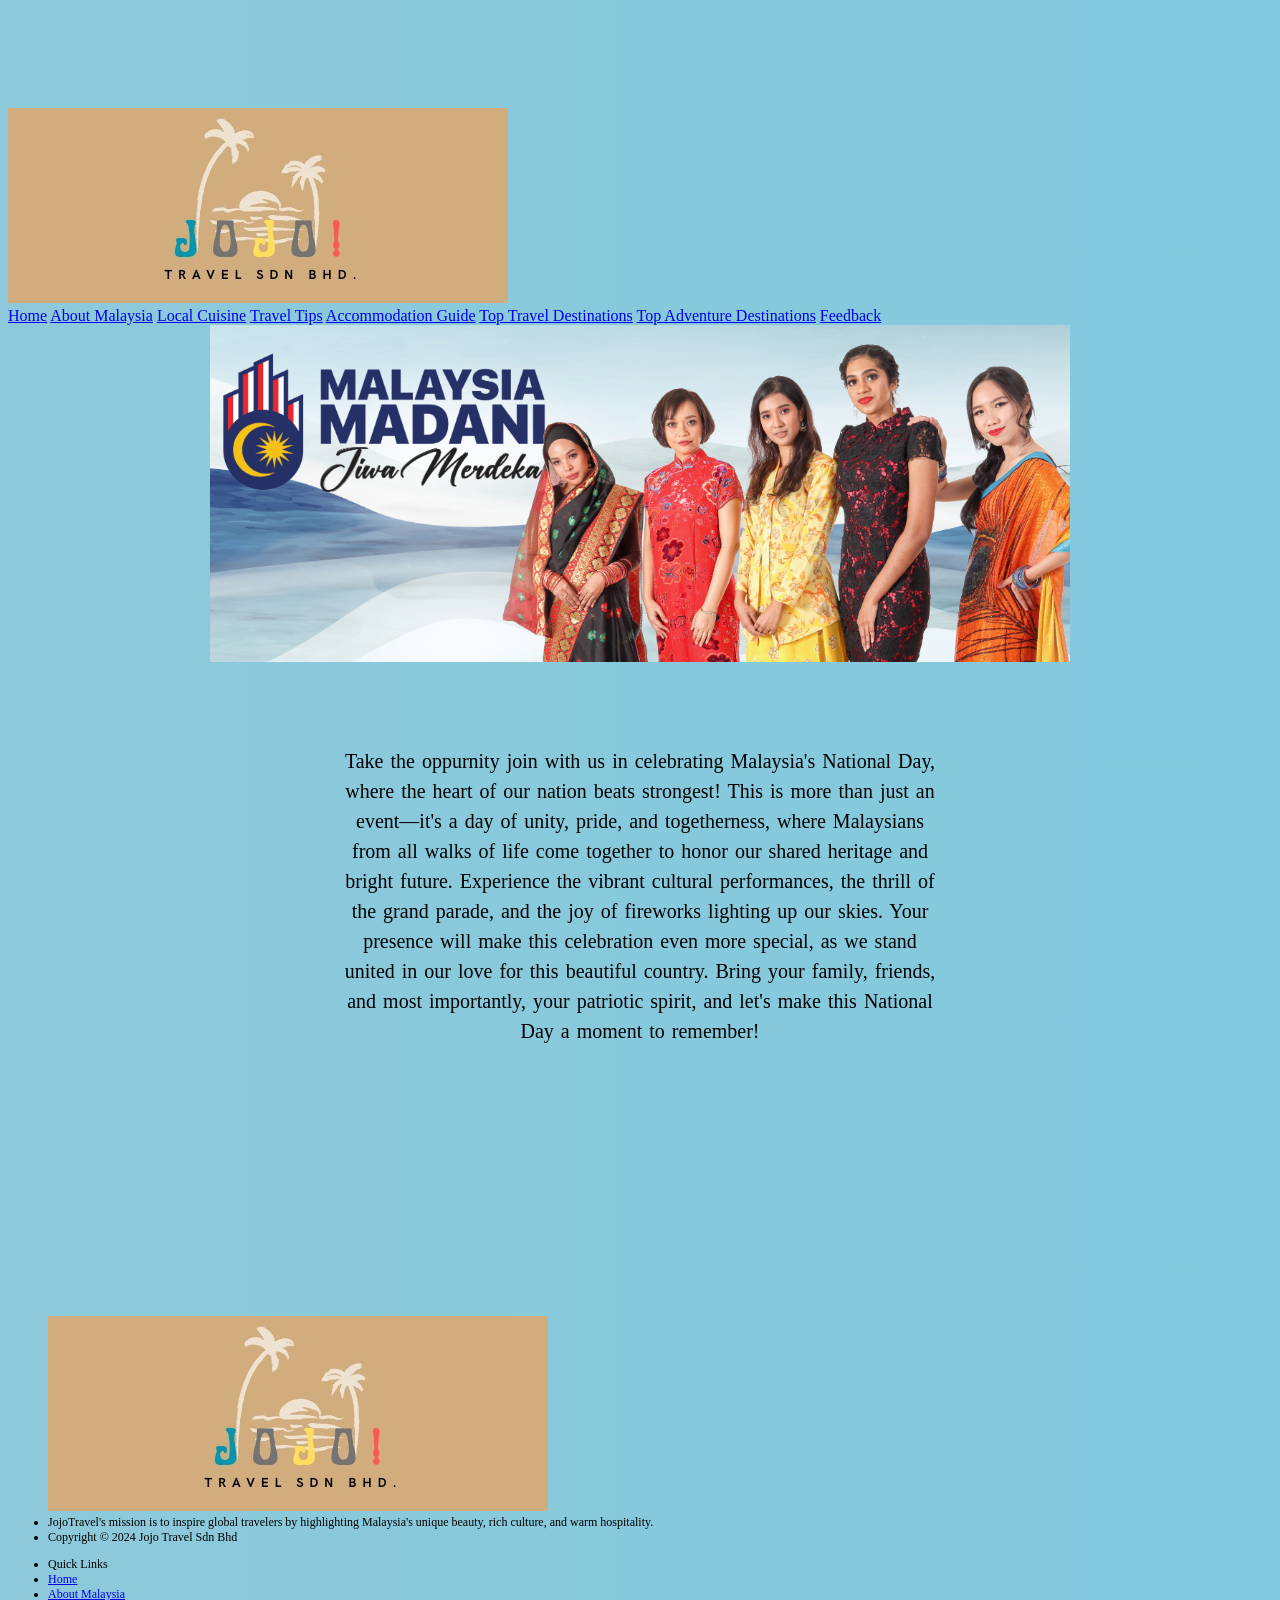
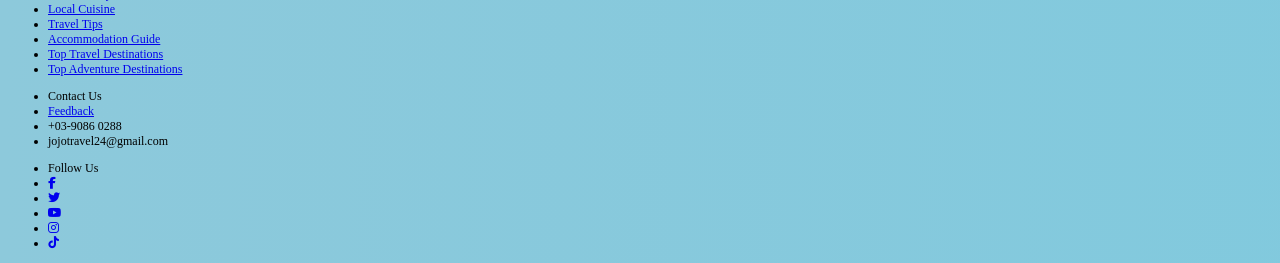
<file: NationalDay.html>
<!DOCTYPE html>
<html lang="en">
    <head>
        <meta charset="utf-8">
        <meta name="viewport" content="width=device-width, initial-scale=1.0">
        <title>National Day</title>
        <link rel="stylesheet" type="text/css" href="css:/headerFooter.css">
        <link rel="stylesheet" type="text/css" href="css/home.css">
        <link rel="stylesheet" type="text/css" href="css/national.css">
        <link rel="stylesheet" href=https://cdnjs.cloudflare.com/ajax/libs/font-awesome/6.6.0/css/all.min.css>
        <style>
        </style>
    </head>
    <body>
        <nav class="topBar">
            <div class="top_icon">
                <a href="index.html"><img src="image/JOJO.jpeg"></a>
            </div>
            <div class="topBar_nav">
                <a href="index.html">Home</a>
                <a href="AboutMalaysia.html">About Malaysia</a>
                <a href="LocalCuisine.html">Local Cuisine</a>
                <a href="tips.html">Travel Tips</a>
                <a href="acmGuide.html">Accommodation Guide</a>
                <a href="TopTravelDest.html">Top Travel Destinations</a>
                <a href="TopAdvDest.html">Top Adventure Destinations</a>
                <a href="feedback.html">Feedback</a>
            </div>
        </nav>


        
        
        
        <div class="National">
            <div class="image">
                <img src="home_jpg folder/HKHM-2024-Artikel-1.png">
            </div>
            <div class="text">
                <br><br>
                <p>Take the oppurnity join with us in celebrating Malaysia's National Day, where the heart of our nation beats strongest! This is more than just an event—it's a day of unity, pride, and togetherness, where Malaysians from all walks of life come together to honor our shared heritage and bright future. Experience the vibrant cultural performances, the thrill of the grand parade, and the joy of fireworks lighting up our skies. Your presence will make this celebration even more special, as we stand united in our love for this beautiful country. Bring your family, friends, and most importantly, your patriotic spirit, and let's make this National Day a moment to remember!</p>
            </div>
            <div class="video">
                <br><br><br>
                <video autoplay loop muted plays-inline>
                    <source src="National_jpg folder/merdeka.mp4">
                </video>
            </div>
            
        </div>




        
        <footer>
            <div class="bottom">
                <ul class="bottom_left">
                    <div class="bottom_icon">
                    <a href="index.html"><img src="image/JOJO.jpeg"></a>
                    </div>
                    <li>JojoTravel's mission is to inspire global travelers by highlighting Malaysia's unique beauty, rich culture, and warm hospitality.</li>
                    <li>Copyright © 2024 Jojo Travel Sdn Bhd</li>
                </ul>
                <ul class="bottom_nav">
                    <li class="bottom_Head">Quick Links</li>
                    <li><a href="index.html">Home</a></li>
                    <li><a href="AboutMalaysia.html">About Malaysia</a></li>
                    <li><a href="LocalCuisine.html">Local Cuisine</a></li>
                    <li><a href="tips.html">Travel Tips</a></li>
                    <li><a href="acmGuide.html">Accommodation Guide</a></li>
                    <li><a href="TopTravelDest.html">Top Travel Destinations</a></li>
                    <li><a href="TopAdvDest.html">Top Adventure Destinations</a></li>
                </ul>
                <ul>
                    <li class="bottom_Head">Contact Us</li>
                    <li class="feedback"><a href="feedback.html">Feedback</a></li>
                    <li>+03-9086 0288</li>
                    <li>jojotravel24@gmail.com</li>
                </ul>
                <ul class="bottom_media">
                    <li class="bottom_Head">Follow Us</li>
                    <li><a href="https://www.facebook.com" target="_blank"><i class="fab fa-facebook-f icon"></i></a></li>
                    <li><a href="https://www.twitter.com" target="_blank"><i class="fab fa-twitter icon"></i></a></li>
                    <li><a href="https://www.youtube.com" target="_blank"><i class="fab fa-youtube icon"></i></a></li>
                    <li><a href="https://www.instagram.com" target="_blank"><i class="fab fa-instagram icon"></i></a></li>
                    <li><a href="https://www.tiktok.com" target="_blank"><i class="fab fa-tiktok icon"></i></a></li>
                </ul>
            </div>
        </footer>
    </body>
</html>
</file>
<file: css/headerFooter.css>
ul{
  font-family:'Times New Roman';
}

body{
  padding-top: 100px;
}

.topBar{
  flex-wrap: wrap;
  top: 10px;
  left: 10px;
  right: 10px;
  z-index: 1000;
  background-color: rgb(54, 108, 196);
  position: fixed;
  overflow: hidden;
  display:flex;
  border-radius: 8px;
}

.topBar_nav a{
  font-family: 'Arial';
  font-size: 14px;
  float: left;
  color: white;
  background-color: rgb(74, 124, 206);
  text-align: center;
  margin-top: 27px;
  margin-right: 8px;
  margin-bottom: 0px;
  padding: 15px;
  border: 3px solid;
  border-color: white !important;
  border-radius: 8px;
  text-decoration: none; 
  transition: all 0.3s ease 0s;
} 
  .topBar_nav a:hover {
    color: black;
    background-color: rgb(10, 82, 198);
    border-radius: 50px;
    border-color: black !important;
    transition: all 0.3s ease 0s;
  }

  .top_icon a{
    margin-top: 15px;
    margin-left: 100px;
    margin-right: 40px;
    margin-bottom: 15px;
    display: block;
  }

  .top_icon a img{
    height: 80px;
    width: auto;
  }

.bottom{
    margin: 0, auto;
    padding: 0px;
    background-color: black;
    overflow: hidden;
    display: flex;
    justify-content: center;
    flex-wrap: wrap;
}

.bottom ul{
    list-style-type: none;
    text-align: center;
    font-size: 15px;
    margin-top: 10px;
    margin-bottom: 10px;
    margin-right: 50px;
    color: rgb(200, 200, 200);
}

.bottom ul li{
  margin-top: 3px;
}

.bottom_icon{
  margin-top: 10px;
  margin-bottom: 10px;
}

.bottom_icon a img{
  height: 80px;
  width: auto;
}
.bottom_left li{
  max-width: 250px;
}

.bottom_Head{
  font-size: 20px;
  font-weight: bold;
  margin-bottom: 10px;
  color:rgb(84, 147, 248);
}

.bottom_nav li a, .feedback a{
  position: relative;
  color: rgb(200, 200, 200);
  text-decoration: none;
  transition: color 0.3s ease 0s;
}

.bottom_nav li a::before, .feedback a::before{
  content: '';
  position: absolute;
  left: 0;
  bottom: 0;
  width: 0%;
  height: 2px;
  background-color: rgb(230, 230, 230);
  transition: width 0.3s ease 0s;
}

.bottom_nav li a:hover, .feedback a:hover{
  color: rgb(230, 230, 230);
}

.bottom_nav li a:hover::before, .feedback a:hover::before{
  width: 100%;
}

.bottom_media li a{
  width: 30px;
  height: 30px;
  background-color: white;
  text-align: center;
  line-height: 30px;
  font-size: 15px;
  margin-left:25px;
  margin-bottom: 5px;
  display: block;
  border-radius: 50%;
  position: relative;
  overflow: hidden;
  border: 2px solid #fff;
  z-index: 1;
}

.bottom_media li a .icon{
  position: relative;
  color: rgb(38, 38, 38);
  transition: .5s;
  z-index: 3;
}

.bottom_media li a:hover .icon{
  color:white;
  transform: rotateY(360deg);
}

.bottom_media li a:before {
  content: "";
  position: absolute;
  top: 100%;
  left: 0;
  width: 100%;
  height: 100%;
  background: red;
  transition: .5s;
  z-index: 2;
}

.bottom_media li a:hover:before {
  top: 0;
}

.bottom_media li:nth-child(2) a:before{
  background: #3b5999;
}

.bottom_media li:nth-child(3) a:before{
  background: #55acee;
}

.bottom_media li:nth-child(4) a:before {
  background: red;
}

.bottom_media li:nth-child(5) a:before {
  background: #833AB4;
}

.bottom_media li:nth-child(6) a:before {
  background: black;
}
</file>
<file: css/about.css>
body{
    background: rgb(228, 228, 240);
}


/*Upcoming Events*/

.upcoming_event{
    width: 100%;
    height: 100vh;
    padding: 70px 0;
}

.upcoming_event h1{
    padding-top: 10%;
    display: flex;
    align-items: center;
    justify-content: center;
    margin-bottom: 30px;
    font-size: 45px;
}

.upcoming_event .upcoming_box{
    width: 95%;
    height: 60vh;
    margin: 0 auto;
    display: grid;
    grid-template-columns: 1fr 1fr 1fr 1fr 1fr 1fr 1fr 1fr 1fr 1fr 1fr 1fr 1fr 1fr 1fr;
    overflow: hidden;
    overflow-x: scroll;
}

.upcoming_event .upcoming_box .upcoming_card{
    width: 250px;
    height: 500px;
    text-align: center;
    padding: 5px;
    border: 1px solid #919191;
    margin: auto 20px;
}

.upcoming_event .upcoming_box .upcoming_card:hover{
    box-shadow: 0 0 5px #089da1;
}

.upcoming_event .upcoming_box .upcoming_card .upcoming_img img{
    width: 150px;
}

.upcoming_event .upcoming_box .upcoming_card .upcoming_tag h2{
    margin: 12px;
}

.upcoming_event .upcoming_box .upcoming_card .upcoming_tag .about{
    color: #919191;
}


.upcoming_event .upcoming_box .upcoming_card .upcoming_tag .f_btn{
    padding: 8px 20px;
    border: 2px solid #089da1;
    text-decoration: none;
    color: #000;
}

::-webkit-scrollbar{
    width: 10px;
    height: 5px;
}

::-webkit-scrollbar-track{
    box-shadow: inset 0 0 8px rgba(0,0,0,0.2);
}

::-webkit-scrollbar-thumb{
    background: #089da1;
    border-radius: 10px;
}


/*Details*/

.details{
    width: 100%;
    height: auto;
    padding: 20px;
    display: flex;
    align-items: center;
    justify-content: space-around;
}

.details .details_image img{
    max-width: 100%;
    height: auto;
}


.details h2{
    font-size: 40px;
    position: relative;
    bottom: auto;
}

.details .details_tag p{
    font-size: 30px;
    line-height: 35px;
    width: 1000px;
    text-align: justify;
    margin-bottom: 5px;
}
@media screen and (max-width: 700px){
    .details .details_tag{
        font-size: 10px;
    }
    .details .details_tag{
        padding-right: 0;
    }
}
@keyframes moveText {
    0% {
      transform: translateX(100%); /* Start from the right */
    }
    100% {
      transform: translateX(-100%); /* Move to the left */
    }
  }
</file>
<file: css/acmGuide.css>
body{
    background-color: rgb(182, 219, 246);
    background-position: center;
    background-size: cover;
    color: black;
}

#myCarousel{
    margin-top: 5px;
    margin-bottom: 10px;
}

.carousel-indicators{
    bottom: 10px;
}

.carousel-inner img {
    width: 100%; /* Set width to 100% */
    height: auto;
    max-height: 580px;
    margin: auto;
    object-fit: cover;
}

/* Hide the carousel text when the screen is less than 600 pixels wide */
@media (max-width: 600px) {
  .carousel-caption {
    display: none; 
  }
}

h1{
    font-weight: bold;
    color: white;
    text-shadow: 2px 2px 4px #000000;
  }

  .carousel-caption p{
    font-size: 18px;
    text-shadow: 2px 2px 4px #000000;
  }

  .carousel-caption a{
    text-shadow: none;
    text-shadow: 1px 5px 8px rgba(0,0,0,0.6);
  }
 
 
 h3{
    font-weight: bold;
    padding-top: 140px;
    margin-top: -140px;
}

h4{
    font-size: 25px;
    color:rgb(54, 108, 196);
}

.row{
    display:flex;
    flex-wrap: wrap;
}

.box {
    background-color: white;
    display: flex;
    flex-direction: column;
    justify-content: space-between;
    height: 100%;
    border: 2px;
    box-shadow: 0 0 10px rgba(0, 0, 0, 0.3);
    transition: transform 0.3s ease, box-shadow 0.3s ease;
    align-items: center;
}

.box p{
    font-size: 15px;
    margin-bottom: 10px;
    margin-left: 10px;
    margin-right: 10px;
}

.box img{
    height: 250px;
    object-fit: cover;
}

.box .visit_button{
    font-size: 14px;
    color:white;
    text-decoration: none;
    border: 2px solid black;
    border-radius: 4px;
    background-color: black;
    padding: 2px;
    margin-top: auto;
    margin-bottom: 5px;
    display: inline-block;
    transition: border-color 0.3s ease, background-color 0.3s ease;
}



.box:hover {
    transform: translateY(-10px);
    box-shadow: 0 8px 16px rgba(0, 0, 0, 0.4);
}

.box:hover .visit_button{
    border-color:  rgb(54, 108, 196);
    background-color:  rgb(54, 108, 196);
}

.btn-link{
    background-color: rgb(255, 189, 67);
    color: black;
    padding: 8px;
    text-align: center;
    text-decoration: none;
    border: 2px solid white;
    border-radius: 5px;
    font-size: 17px;
    transition: color 0.3s ease, background-color 0.3s ease;
}

.btn-link:hover{
    border: 2px solid white;
    background-color: rgb(227, 148, 0);
    color:white;
    text-decoration: none;
}


/* .button-container {
    display: flex;
    justify-content: center;
    gap: 10px;
    flex-wrap: wrap;
}
.button-container a {
    background-color: rgb(247, 201, 117);
    color: black;
    padding: 8px;
    text-align: center;
    flex: 0.1;
    text-decoration: none;
    border-radius: 5px;
    font-size: 15px;
    transition: background-color 0.3s;
}
.button-container a:hover {
    background-color: rgb(249, 176, 40);
} */
</file>
<file: css/modal.css>
.img-responsive{
    border-radius: 5px;
    cursor: pointer;
    transition: 0.3s;
  }
  
.img-responsive:hover {opacity: 0.7;}
  

  .modal {
    display: none; 
    position: fixed; 
    z-index: 1000; 
    padding-top: 100px; 
    left: 0;
    top: 0;
    width: 100%; 
    height: 100%; 
    overflow: auto;
    background-color: rgb(0,0,0); 
    background-color: rgba(0,0,0,0.9); 
  }
  

  .modal-content {
    margin: auto;
    display: block;
    width: 80%;
    max-width: 700px;
  }
  

  #caption {
    margin: auto;
    display: block;
    width: 80%;
    max-width: 700px;
    text-align: center;
    color: #ccc;
    padding: 10px 0;
    height: 150px;
  }
  

  .modal-content, #caption {  
    -webkit-animation-name: zoom;
    -webkit-animation-duration: 0.6s;
    animation-name: zoom;
    animation-duration: 0.6s;
  }
  
  

.close {
    position: absolute;
    top: 15px;
    right: 35px;
    color: #f1f1f1;
    font-size: 40px;
    font-weight: bold;
    transition: 0.3s;
  }
  
  .close:hover,
  .close:focus {
    color: #bbb;
    text-decoration: none;
    cursor: pointer;
  }
  
  
  @media only screen and (max-width: 700px){
    .modal-content {
      width: 100%;
    }
  }
</file>
<file: css/feedback.css>
body{
    background-color: rgb(41, 39, 39);
    background-image: url(../feedback_img/feedback_background.jpg);
    background-position: center;
    background-size: cover;
    color: white;
 }

 .container{
    margin-top: 70px;
    margin-bottom: 70px;
    border: 2px;
    border-radius: 8px;
    color: white;
    box-shadow: 0 0 10px rgba(0, 0, 0, 0.1);
    background: linear-gradient(to bottom,rgb(244, 174, 46), rgb(241, 177, 59), rgb(241, 183, 76));
 }

 h2{
    text-align: center;
    font-weight: bold;
    color: white;
    margin-bottom: 20px;
 }

 .btn.btn-default{
    transition: color 0.3s ease, border-color 0.3s ease, background-color 0.3s ease;
 }

 .btn.btn-default:hover {
    background-color: #0074D9;
    border-color: #0074D9;
    color: white;
}
</file>
<file: css/home.css>
ul{
    font-size: 12px;
    font-family:'Times New Roman';
    }

    @keyframes gradientBackground {
        0% { background-position: 0% 50%; }
        50% { background-position: 100% 50%; }
        100% { background-position: 0% 50%; }
    }

    body{
        padding-top: 100px;
        background-color: #F0F8FF;
        background: linear-gradient(270deg, #77c6f4, #6BCAE2, #8dc9db);
        background-size: 600% 600%;
        animation: gradientBackground 15s ease infinite;
    }



    .navbar {
        margin-bottom: 0;
        border-radius: 0;
      }
      
      /* Add a gray background color and some padding to the footer */
      /* footer {
        background-color: #f2f2f2;
        padding: 25px;
      } */
      
    .carousel-inner img {
        width: 100%; /* Set width to 100% */
        object-fit: cover;
    }

    .carousel-caption{
        padding-left: 10px;
    }
    
    .item{
        width: 100%; 
        height: 70%;
        object-fit: cover;
    }

    @media (max-width: 600px) {
      .carousel-caption {
        display: none; 
      }
    }
    
    .carousel-caption h3{
        font-size:xx-large;
        font-family:'Montserrat', sans-serif;
        font-size: 3vw;
        font-weight: 900;
        -webkit-text-stroke-width: 2px;
        -webkit-text-stroke-color: #100f0f;
        margin-right: 100%;
    }
    .carousel-caption h1{
        font-size:larger;
        font-size: 3vw; /* Adjust font size dynamically relative to the viewport width */
        font-family:'Lato' sans-serif;
        font-weight: 400;
        -webkit-text-stroke-width: 2px;
        -webkit-text-stroke-color: #100f0f;
    }
    .carousel-caption p{
        font-size:large;
        font-family:'Lato' sans-serif;
        font-weight: 90;
        background:#201645;
    }
    .carousel-caption h2{
         font-family:'Lato' sans-serif;
        font-weight: 400;
        background: linear-gradient(to right, black, #256427);

    }
    .carousel-caption h4{
        font-size:larger;
        font-family:'Lato' sans-serif;
        font-weight: 400;
        -webkit-text-stroke-width: 0.2px;
        -webkit-text-stroke-color: #100f0f;
        
    }



/* Custom Carousel Styling */
.custom-carousel {
    border: 2px solid #000; /* Add a border to the carousel box */
    border-radius: 10px; /* Rounded corners for the carousel */
    width: 100%; /* Adjust width to fit container */
    height: 500px; /* Set a fixed height for better control */
    overflow: hidden;
    margin-left: 32%;
    position: relative;
}

.custom-carousel .carousel-inner .item img {
    object-fit: cover; /* Ensure images cover the entire carousel box */
    height: 100%; /* Images fill the height */
    width: 100%; /* Images fill the width */
    
}

.col-md-6 {
    margin-bottom: 30px;
    margin-top: 40px;
    margin-left: 10px; /* Center the column */
    margin-right: 10%; /* Center the column */
}

.custom-carousel .carousel-control.left:hover,
.custom-carousel .carousel-control.right:hover {
    color: #555;
}


/* Right-side text styling */
.description {
    background: #FFAA4C;
    padding-top: 10px;
    padding-bottom: 70px;
    
    box-shadow: 0px 0px 15px rgba(0, 0, 0, 0.1);
}

.description p {
    font-family: 'Open Sans', sans-serif;
    font-size: 20px;
    line-height: 1;
    margin-bottom: 15px;
    padding-left: 60%;
    padding-right: 50px;
    -webkit-text-stroke-width: 0.1px ;
    -webkit-text-stroke-color: black;
    padding-top: 30px;

}

    






    .video-frame {
        height: auto;  /* Automatic height based on aspect ratio */
        width: auto;
        padding-bottom: 30px;
        text-align: center;

    }
    
    .video {
        width: 900px;
        height: 500px;
    }
    


@keyframes fadeIn {
    0% {
        opacity: 0;
        transform: translateY(40px);
    }
    100% {
        opacity: 1;
        transform: translateY(0);
        
    }
}
@keyframes colorChange {
    0% {
        color: black; 
    }
    25% {
        color: yellow; 
    }
    50% {
        color: blue; 
    }
    75% {
        color: red; 
    }
    100% {
        color:white; 
    }
}


.content {
    position:static;
    text-align: center;
    color: white;
}
.content1 {
    position:static;
    text-align: center;
    color: white;
}

.content1 h1 {
    font-size: 3vw; /* Adjust font size dynamically relative to the viewport width */
    font-family:Verdana, Geneva, Tahoma, sans-serif;
    font-weight: 900;
    color: #100f0f;
    -webkit-text-stroke: 1px black;
    animation: fadeIn 5s ease-in forwards,colorChange 10s infinite alternate;
    top: 50%;
    left: 50%;

}

.content1 h1:hover {
    -webkit-text-fill-color: rgb(224, 74, 74);
    color: rgb(99, 99, 199); /* Fallback for browsers that do not support -webkit-text-fill-color */
}


.intro{
    text-align: center;
    padding-top: 100px;
    background-color: #FFAA4C;
}
.intro title{
    font-size: 200px;

}
.intro description{
    font-size: 20px;
    line-height: 1.5;
    border-radius: 5px;
    display:inline-block;
    text-align:right;
    margin: left;
    
}
.Malaysia{
    text-align: center;
    font-size: large;
}
.title{
    font-weight: bold;
}
.description{
    padding: 10px;
    margin-left: 300px;
    margin-right: 300px;
    word-spacing: 2.0mm;
}



.Mission {
    margin-left: 15.5%;
    margin-right: 15.5%;
    background: #FFAA4C;
    color: #fff;
    padding-top: 10px;
    padding-bottom: 70px;
    box-shadow: 0px 0px 15px rgba(0, 0, 0, 0.1);
    display: flex;
    align-items: center; /* Center vertically within the .Mission container */
    justify-content: space-between; /* Ensure space between the image and the text */
}

.jojo {
    display: flex;
    align-items: center; /* Center the content vertically */
    justify-content: flex-start; /* Align items to the left */
}

.jojo img {
    margin-left: 80px;
    margin-top: 40px;
    height: 300px;
    width: 550%; /* Ensuring the image size matches the first one */
     /* Prevents the image from exceeding its container's width */
}

.goal p {
    font-family: 'Open Sans', sans-serif;
    font-size: 20px;
    line-height: 2.0;
    -webkit-text-stroke-width: 0.1px;
    -webkit-text-stroke-color: black;
    margin: 0;
    margin-left: 50%; /* Adds space between the image and the text */
    margin-top: 40px;
    padding-right: 40px;
    text-align: center;
}
</file>
<file: css/national.css>
.image{
    text-align: center;
    display: block;
}
.image img{
    width: 68% ;

}
.text{
    text-align: center;
    font-size:larger;
    margin-left: 300px;
    margin-right: 300px;
    word-spacing: 2.0px;
    font-size: 20px;
    padding-left: 35px;
    padding-right: 35px;
    line-height: 1.5;
    
}
.video1{
    width: 900px;
    height: 500px;

}

.video{
    height: auto;  /* Automatic height based on aspect ratio */
    width: 100%;
    padding-bottom: 30px;
    text-align: center;

}
</file>
